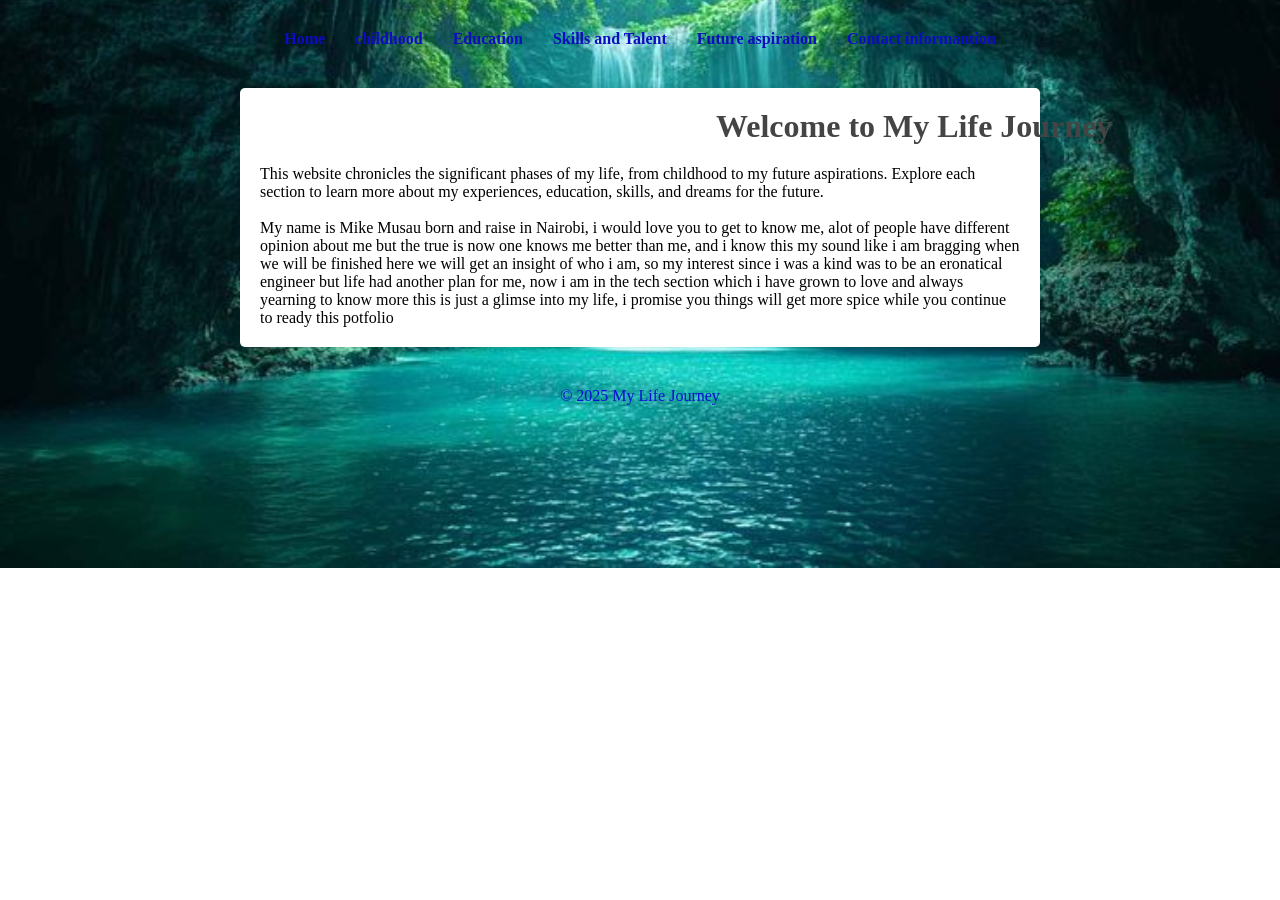
<file: index.html>
<!DOCTYPE html>
<html lang="en">
<head>
    <meta charset="UTF-8">
    <meta name="viewport" content="width=device-width, initial-scale=1.0">
    <meta name="description" content="Explore the life journey, skills, and aspirations of Mike Musau.">
    <title>Life journey</title>
    <link rel="stylesheet" href="style.css">
    <script src="main.js"></script>
</head>
<body>
    <header>
        <nav>
            <ul>
                <li><a href="index.html">Home</a></li>
                <li><a href="childhood.html">childhood</a></li>
                <li><a href="education.html">Education</a></li>
                <li><a href="skills.html">Skills and Talent</a></li>
                <li><a href="future.html">Future aspiration</a></li>
                <li><a href="contact.html">Contact informantion</a></li>
            </ul>
        </nav>
    </header>
    <main>
        <h1>Welcome to My Life Journey</h1>
        <p>This website chronicles the significant phases of my life, from childhood to my future aspirations. Explore each section to learn more about my experiences, education, skills, and dreams for the future.</p><br>
        <p>My name is Mike Musau born and raise in Nairobi, i would love you to get to know me, alot of people have different opinion about me but the true is now one knows me better than me, and i know this my sound like i am bragging when we will be finished here we will get an insight of who i am, so my interest since i was a kind was to be an eronatical engineer but life had another plan for me, now i am in the tech section which i have grown to love and always yearning to know more this is just a glimse into my life, i promise you things will get more spice while you continue to ready this potfolio</p>
    </main>
    <footer>    
        <p>&copy; 2025 My Life Journey</p>      
    </footer>
</body>
</html>
</file>
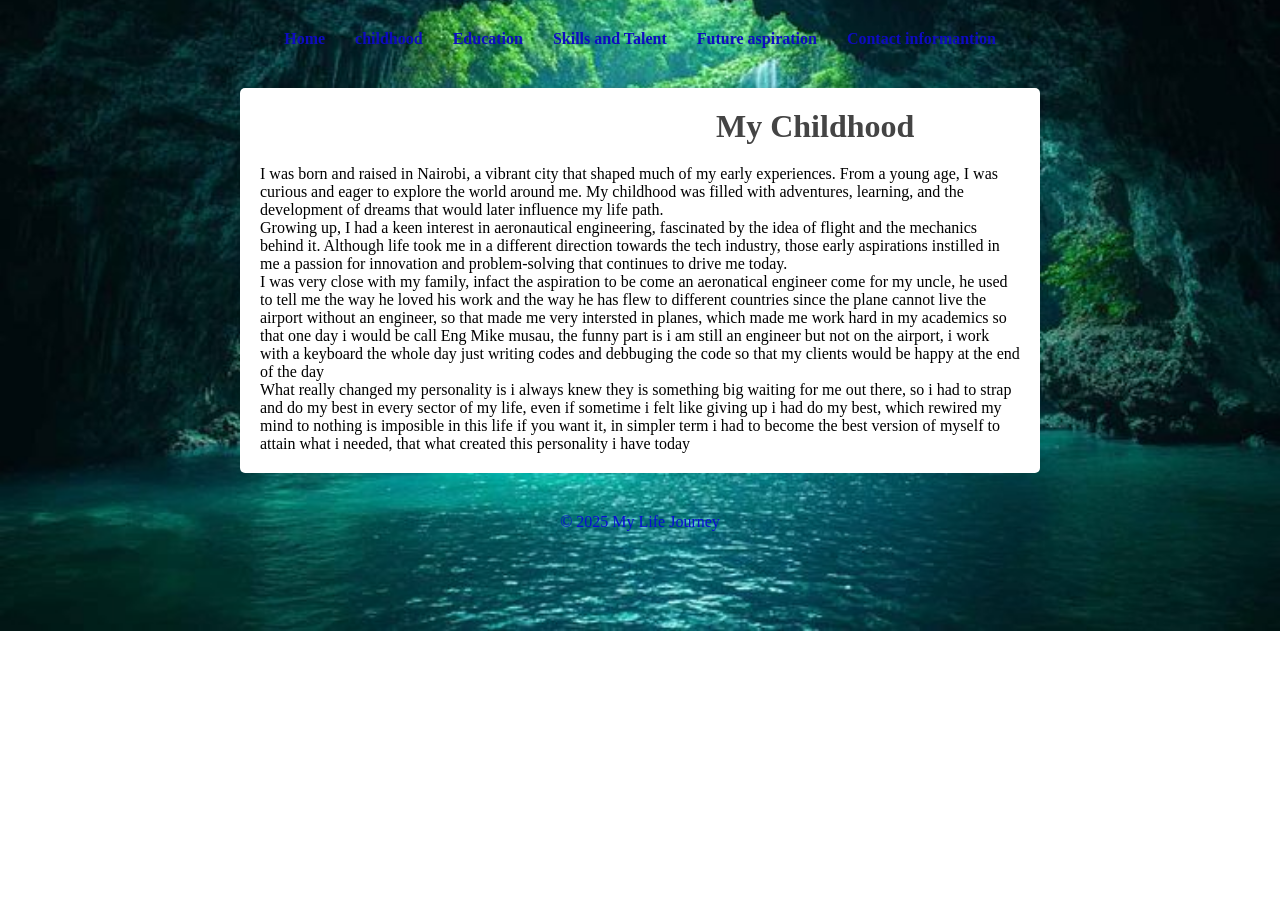
<file: childhood.html>
<!DOCTYPE html>
<html lang="en">
<head>
    <meta charset="UTF-8">
    <meta name="viewport" content="width=device-width, initial-scale=1.0">
    <meta name="description" content="Explore the life journey, skills, and aspirations of Mike Musau.">
    <title>childhood</title>
    <link rel="stylesheet" href="style.css">
<script src="main.js"></script>
</head>
<body>
    <header>
        <nav>
            <ul>
                <li><a href="index.html">Home</a></li>
                <li><a href="childhood.html">childhood</a></li>
                <li><a href="education.html">Education</a></li>
                <li><a href="skills.html">Skills and Talent</a></li>
                <li><a href="future.html">Future aspiration</a></li>
                <li><a href="contact.html">Contact informantion</a></li>
            </ul>
        </nav>
    </header>
    <main>
        <h1>My Childhood</h1>
        <p>I was born and raised in Nairobi, a vibrant city that shaped much of my early experiences. From a young age, I was curious and eager to explore the world around me. My childhood was filled with adventures, learning, and the development of dreams that would later influence my life path.</p>
        <p>Growing up, I had a keen interest in aeronautical engineering, fascinated by the idea of flight and the mechanics behind it. Although life took me in a different direction towards the tech industry, those early aspirations instilled in me a passion for innovation and problem-solving that continues to drive me today.</p>
        <p>I was very close with my family, infact the aspiration to be come an aeronatical engineer come for my uncle, he used to tell me the way he loved his work and the way he has flew to different countries since the plane cannot live the airport without an engineer, so that made me very intersted in planes, which made me work hard in my academics so that one day i would be call Eng Mike musau, the funny part is i am still an engineer but not on the airport, i work with a keyboard the whole day just writing codes and debbuging the code so that my clients would be happy at the end of the day </p>
        <P>What really changed my personality is i always knew they is something big waiting for me out there, so i had to strap and do my best in every sector of my life, even if sometime i felt like giving up i had do my best, which rewired my mind to nothing is imposible in this life if you want it, in simpler term i had to become the best version of myself to attain what i needed, that what created this personality i have today</P>
    </main>
    <footer>    
        <p>&copy; 2025 My Life Journey</p>      

    </footer>


    
</body>
</html>
</file>
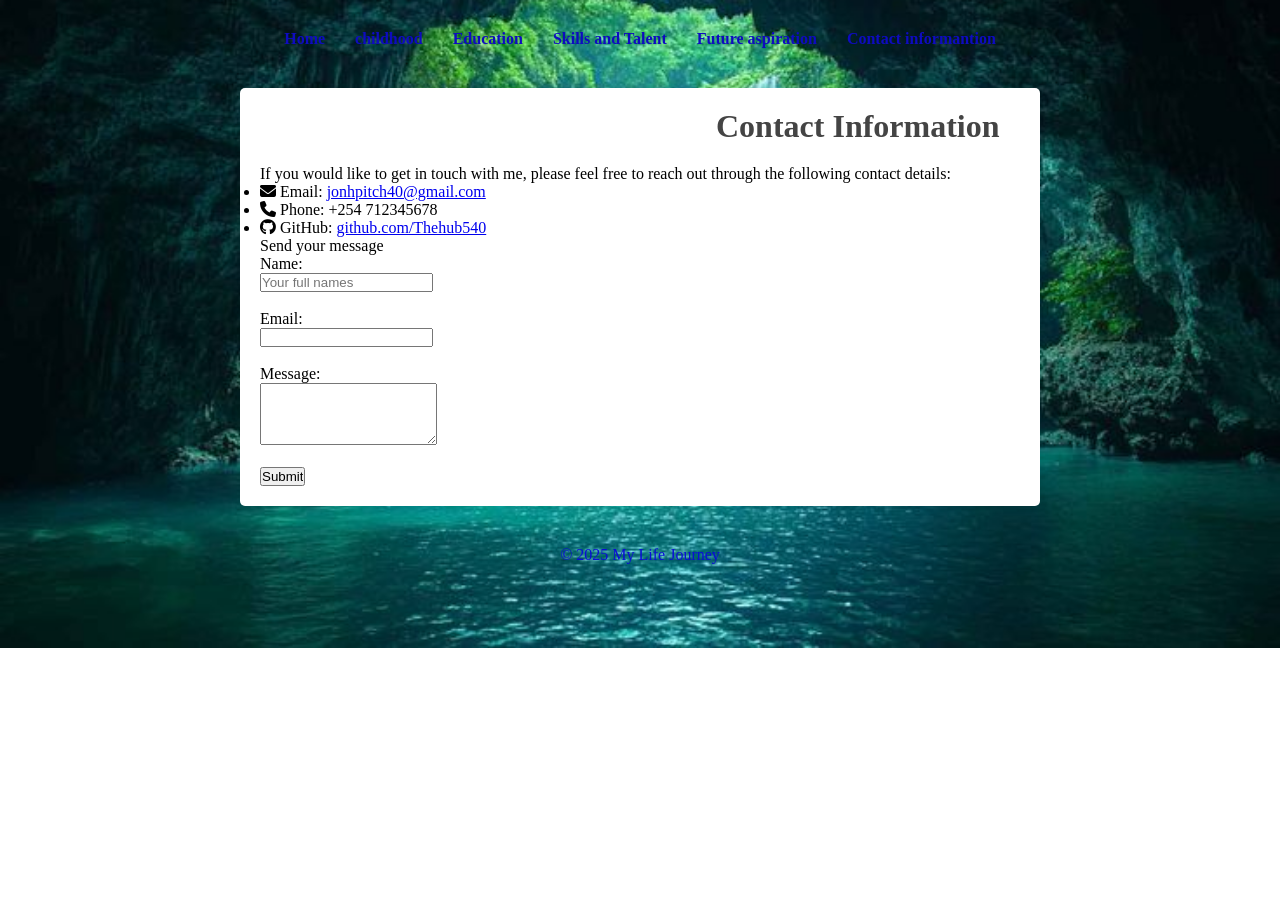
<file: contact.html>
<!DOCTYPE html>
<html lang="en">
<head>
    <meta charset="UTF-8">
    <meta name="viewport" content="width=device-width, initial-scale=1.0">
    <meta name="description" content="Explore the life journey, skills, and aspirations of Mike Musau.">
    <title>Contact informantion</title>
    <link rel="stylesheet" href="https://cdnjs.cloudflare.com/ajax/libs/font-awesome/6.4.0/css/all.min.css">
    <link rel="stylesheet" href="style.css">
    <script src="main.js"></script>
</head>
<body>
    <header>
        <nav>
            <ul>
                <li><a href="index.html">Home</a></li>
                <li><a href="childhood.html">childhood</a></li>
                <li><a href="education.html">Education</a></li>
                <li><a href="skills.html">Skills and Talent</a></li>
                <li><a href="future.html">Future aspiration</a></li>
                <li><a href="contact.html">Contact informantion</a></li>
            </ul>
        </nav>
    </header>
    <main>
        <h1>Contact Information</h1>
        <p>If you would like to get in touch with me, please feel free to reach out through the following contact details:</p>
       <ul>
    <li>
        <i class="fas fa-envelope"></i>
        <span class="sr-only">Email</span>
        Email: <a href="mailto:jonhpitch40@gmail.com">jonhpitch40@gmail.com</a>
    </li>
    <li>
        <i class="fas fa-phone"></i>
        <span class="sr-only">Email</span>
        Phone: +254 712345678
    </li>
    <li>
        <i class="fab fa-github"></i>
         <span class="sr-only">GitHub</span>
        GitHub: <a href="https://github.com/Thehub540" target="_blank">github.com/Thehub540</a>
    </li>
</ul>
        <p>Send your message</p>
        <form action="post">
            <label for="name">Name:</label><br>
            <input type="text" id="name" name="name" placeholder="Your full names"required><br><br>
            <label for="email">Email:</label><br>
            <input type="email" id="email" name="email" required><br><br>
            <label for="message">Message:</label><br>
            <textarea id="message" name="message" rows="4" required></textarea><br><br>
            <input type="submit" value="Submit">
    </main>
    <footer>    
        <p>&copy; 2025 My Life Journey</p>
    </footer>
</body>
</html>
</file>
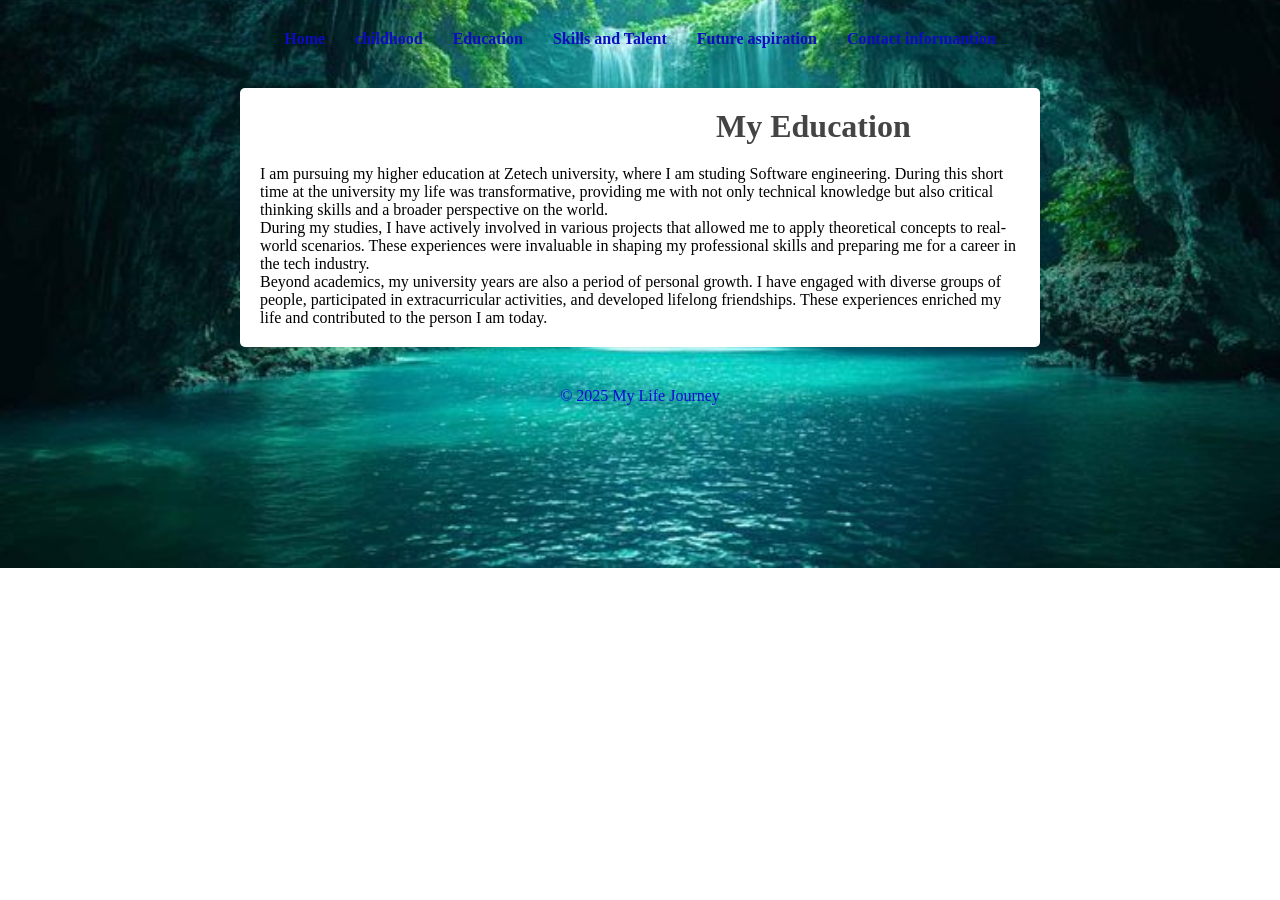
<file: education.html>
<!DOCTYPE html>
<html lang="en">
<head>
    <meta charset="UTF-8">
    <meta name="viewport" content="width=device-width, initial-scale=1.0">
    <meta name="description" content="Explore the life journey, skills, and aspirations of Mike Musau.">
    <title>Education</title>
    <link rel="stylesheet" href="style.css"> 
    <script src="main.js"></script>
</head>
<body>
    <header>
        <nav>
            <ul>
                <li><a href="index.html">Home</a></li>
                <li><a href="childhood.html">childhood</a></li>
                <li><a href="education.html">Education</a></li>
                <li><a href="skills.html">Skills and Talent</a></li>
                <li><a href="future.html">Future aspiration</a></li>
                <li><a href="contact.html">Contact informantion</a></li>
            </ul>
        </nav>
    </header>
    <main>
        <h1>My Education</h1>
        <p>I am pursuing my higher education at Zetech university, where I am studing  Software engineering. During this short  time at the university my life was transformative, providing me with not only technical knowledge but also critical thinking skills and a broader perspective on the world.</p>
        <p>During my studies, I have actively involved in various projects  that allowed me to apply theoretical concepts to real-world scenarios. These experiences were invaluable in shaping my professional skills and preparing me for a career in the tech industry.</p>
        <p>Beyond academics, my university years are also a period of personal growth. I have engaged with diverse groups of people, participated in extracurricular activities, and developed lifelong friendships. These experiences enriched my life and contributed to the person I am today.</p>
    </main>
    <footer>    
        <p>&copy; 2025 My Life Journey</p>      
    </footer>    
</body>
</html>
</file>
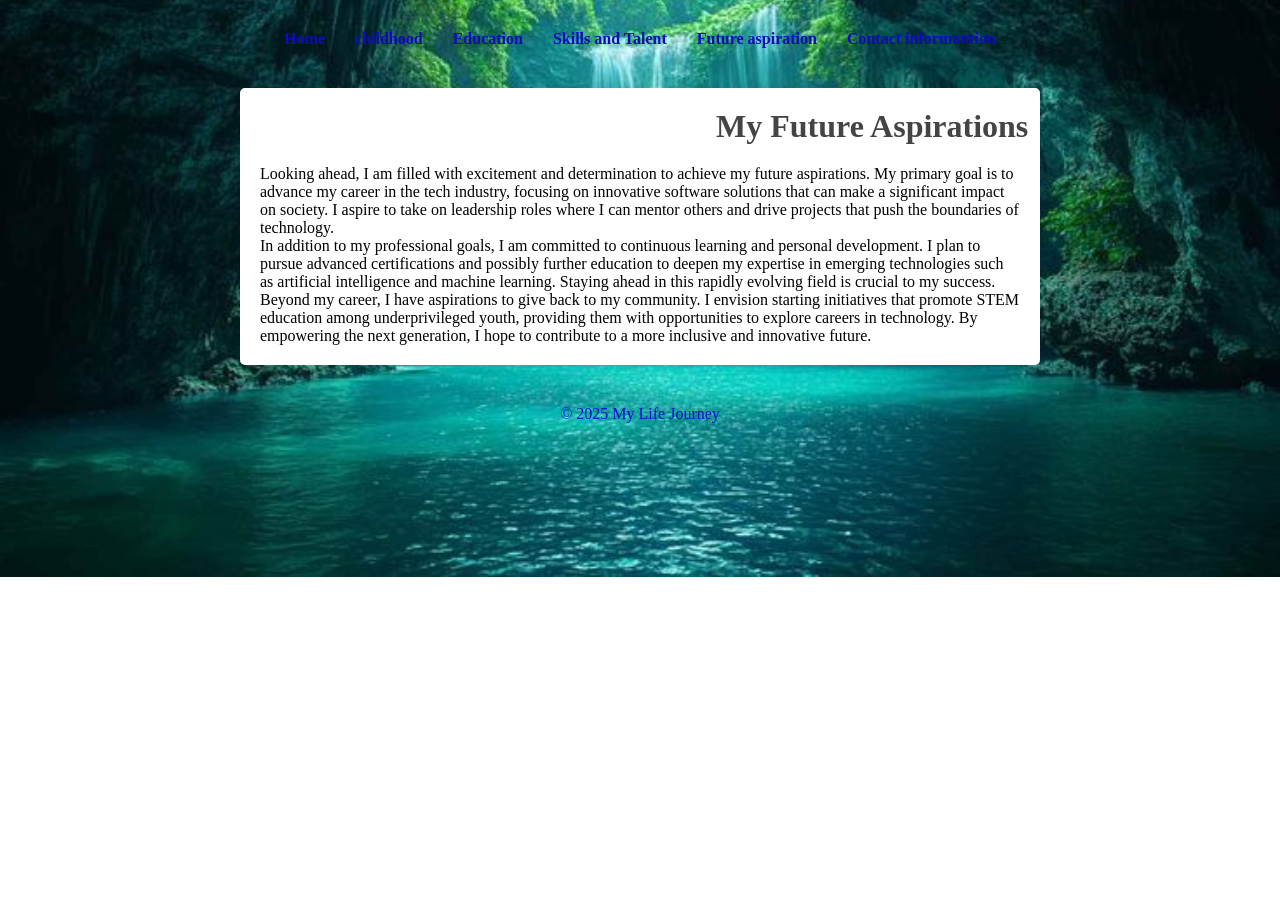
<file: future.html>
<!DOCTYPE html>
<html lang="en">
<head>
    <meta charset="UTF-8">
    <meta name="viewport" content="width=device-width, initial-scale=1.0">
    <meta name="description" content="Explore the life journey, skills, and aspirations of Mike Musau.">
    <title>Future ASpriation</title>
    <link rel="stylesheet" href="style.css">
    <script src="main.js"></script>
</head>
<body>
    <header>
        <nav>
            <ul>
                <li><a href="index.html">Home</a></li>
                <li><a href="childhood.html">childhood</a></li>
                <li><a href="education.html">Education</a></li>
                <li><a href="skills.html">Skills and Talent</a></li>
                <li><a href="future.html">Future aspiration</a></li>
                <li><a href="contact.html">Contact informantion</a></li>
            </ul>
        </nav>
    </header>
    <main>
        <h1>My Future Aspirations</h1>
        <p>Looking ahead, I am filled with excitement and determination to achieve my future aspirations. My primary goal is to advance my career in the tech industry, focusing on innovative software solutions that can make a significant impact on society. I aspire to take on leadership roles where I can mentor others and drive projects that push the boundaries of technology.</p>
        <p>In addition to my professional goals, I am committed to continuous learning and personal development. I plan to pursue advanced certifications and possibly further education to deepen my expertise in emerging technologies such as artificial intelligence and machine learning. Staying ahead in this rapidly evolving field is crucial to my success.</p>
        <p>Beyond my career, I have aspirations to give back to my community. I envision starting initiatives that promote STEM education among underprivileged youth, providing them with opportunities to explore careers in technology. By empowering the next generation, I hope to contribute to a more inclusive and innovative future.</p>
    </main>
    <footer>    
        <p>&copy; 2025 My Life Journey</p>
    </footer>

</body>
</html>
</file>
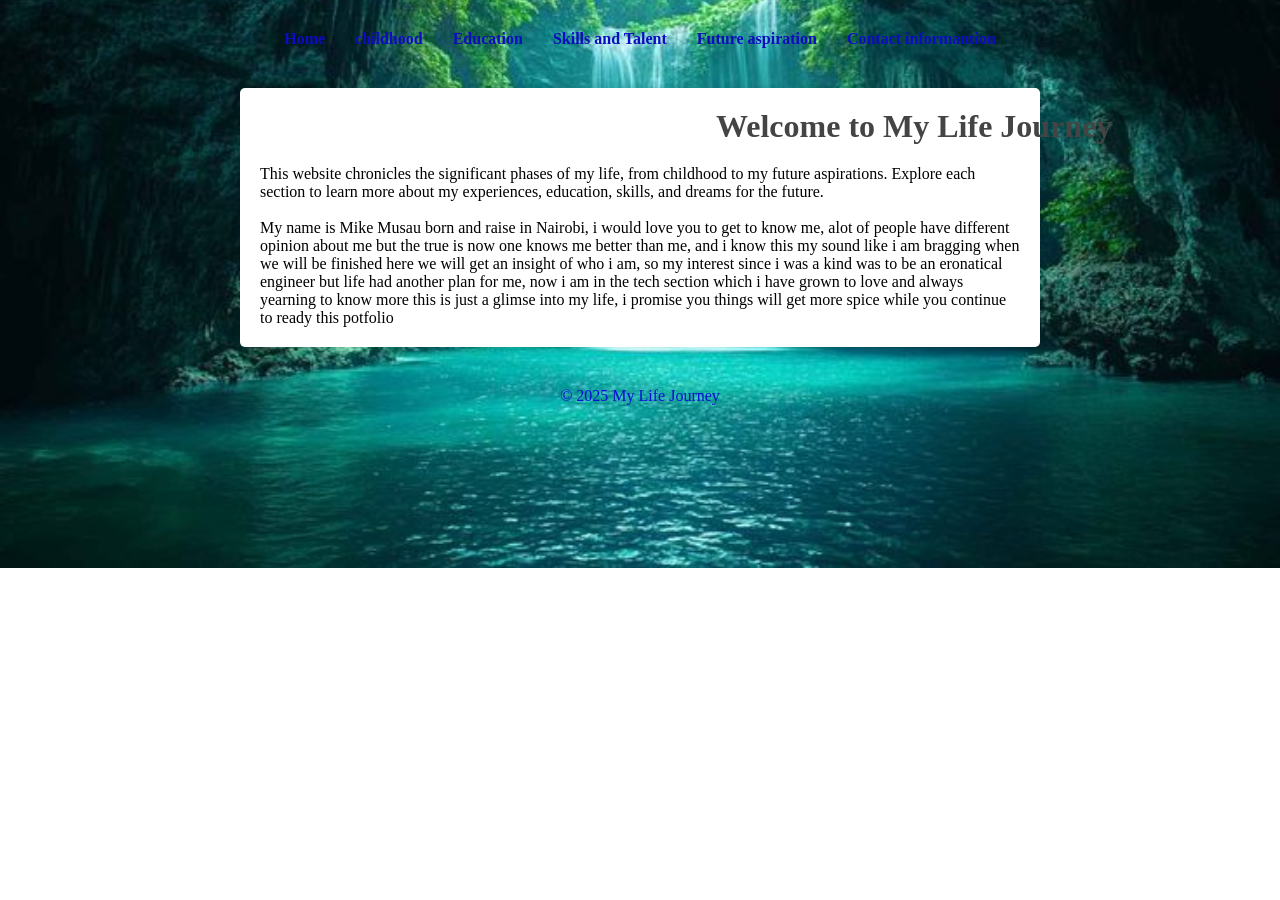
<file: home.html>
<!DOCTYPE html>
<html lang="en">
<head>
    <meta charset="UTF-8">
    <meta name="viewport" content="width=device-width, initial-scale=1.0">
    <title>Life journey</title>
    <link rel="stylesheet" href="style.css">
    <script src="main.js"></script>
</head>
<body>
    <header>
        <nav>
            <ul>
                <li><a href="home.html">Home</a></li>
                <li><a href="childhood.html">childhood</a></li>
                <li><a href="education.html">Education</a></li>
                <li><a href="skills.html">Skills and Talent</a></li>
                <li><a href="future.html">Future aspiration</a></li>
                <li><a href="contact.html">Contact informantion</a></li>
            </ul>
        </nav>
    </header>
   
    <main>
        <h1>Welcome to My Life Journey</h1>
        <p>This website chronicles the significant phases of my life, from childhood to my future aspirations. Explore each section to learn more about my experiences, education, skills, and dreams for the future.</p><br>
        <p>My name is Mike Musau born and raise in Nairobi, i would love you to get to know me, alot of people have different opinion about me but the true is now one knows me better than me, and i know this my sound like i am bragging when we will be finished here we will get an insight of who i am, so my interest since i was a kind was to be an eronatical engineer but life had another plan for me, now i am in the tech section which i have grown to love and always yearning to know more this is just a glimse into my life, i promise you things will get more spice while you continue to ready this potfolio</p>
    </main>
    <footer>    
        <p>&copy; 2025 My Life Journey</p>      
    </footer>
<script src="main.js"></script>
</body>
</html>
</file>
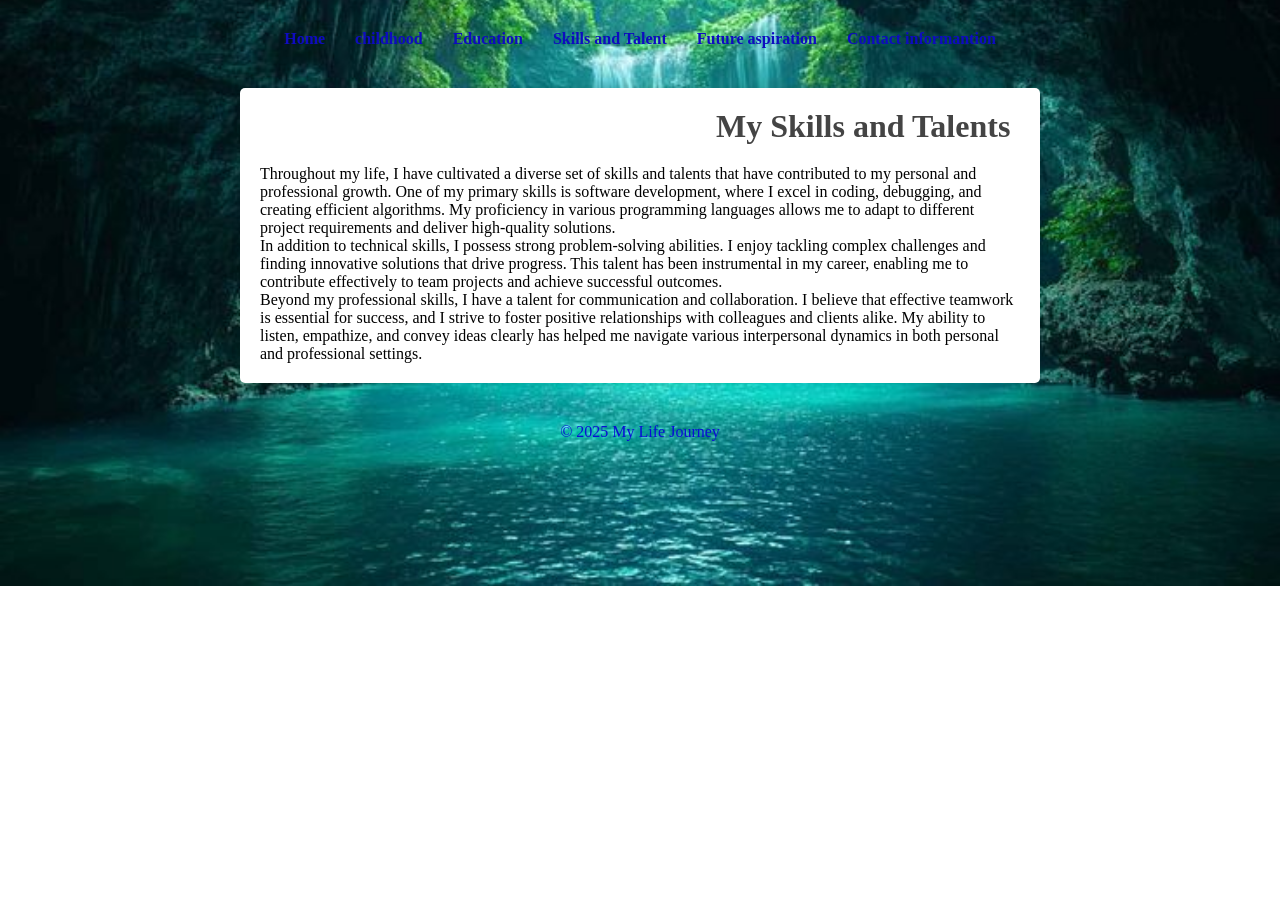
<file: skills.html>
<!DOCTYPE html>
<html lang="en">
<head>
    <meta charset="UTF-8">
    <meta name="viewport" content="width=device-width, initial-scale=1.0">
    <meta name="description" content="Explore the life journey, skills, and aspirations of Mike Musau.">
    <title>Skills and Talent</title>
    <link rel="stylesheet" href="style.css">
    <script src="main.js"></script>
</head>
<body>
<header>
    <nav>
        <ul>
            <li><a href="index.html">Home</a></li>
            <li><a href="childhood.html">childhood</a></li>
            <li><a href="education.html">Education</a></li>
            <li><a href="skills.html">Skills and Talent</a></li>
            <li><a href="future.html">Future aspiration</a></li>
            <li><a href="contact.html">Contact informantion</a></li>
        </ul>
    </nav>
</header>
<main>
    <h1>My Skills and Talents</h1>
    <p>Throughout my life, I have cultivated a diverse set of skills and talents that have contributed to my personal and professional growth. One of my primary skills is software development, where I excel in coding, debugging, and creating efficient algorithms. My proficiency in various programming languages allows me to adapt to different project requirements and deliver high-quality solutions.</p>
    <p>In addition to technical skills, I possess strong problem-solving abilities. I enjoy tackling complex challenges and finding innovative solutions that drive progress. This talent has been instrumental in my career, enabling me to contribute effectively to team projects and achieve successful outcomes.</p>
    <p>Beyond my professional skills, I have a talent for communication and collaboration. I believe that effective teamwork is essential for success, and I strive to foster positive relationships with colleagues and clients alike. My ability to listen, empathize, and convey ideas clearly has helped me navigate various interpersonal dynamics in both personal and professional settings.</p>
</main>
<footer>    
    <p>&copy; 2025 My Life Journey</p>
</footer>
</body>
</html>
</file>
<file: style.css>
*{
    margin: 0;
    padding: 0;
    box-sizing: border-box;
}
body {
    background-image: url('water image.jpg'); /* Remove backslash */
    background-repeat: no-repeat;
    background-size: cover;
    background-position: center center;
    transition: background-position 1s;
}


.sr-only {
    position: absolute;
    width: 1px;
    height: 1px;
    padding: 0;
    margin: -1px;
    overflow: hidden;
    clip: rect(0,0,0,0);
    border: 0;
}

h1{
    color: #444;
    margin-bottom: 20px;
}
header{
    text-align: center;
    margin-bottom: 40px;
    margin-top: 30px;
}
nav{
    margin-bottom: 20px;
}
nav ul{
    list-style: none;
    display: flex;
    justify-content: center;
}
nav ul li{
    margin: 0 15px;
}
nav ul li a{
    text-decoration: none;
    color: #0e0bc0;
    font-weight: bold;
}   
main{
    max-width: 800px;
    margin: auto;
    background: #fff;
    padding: 20px;
    border-radius: 5px;
    box-shadow: 0 0 10px rgba(0,0,0,0.1);
}
footer{
    text-align: center;
    margin-top: 40px;
    color: #0a0dd6;
}
</file>
